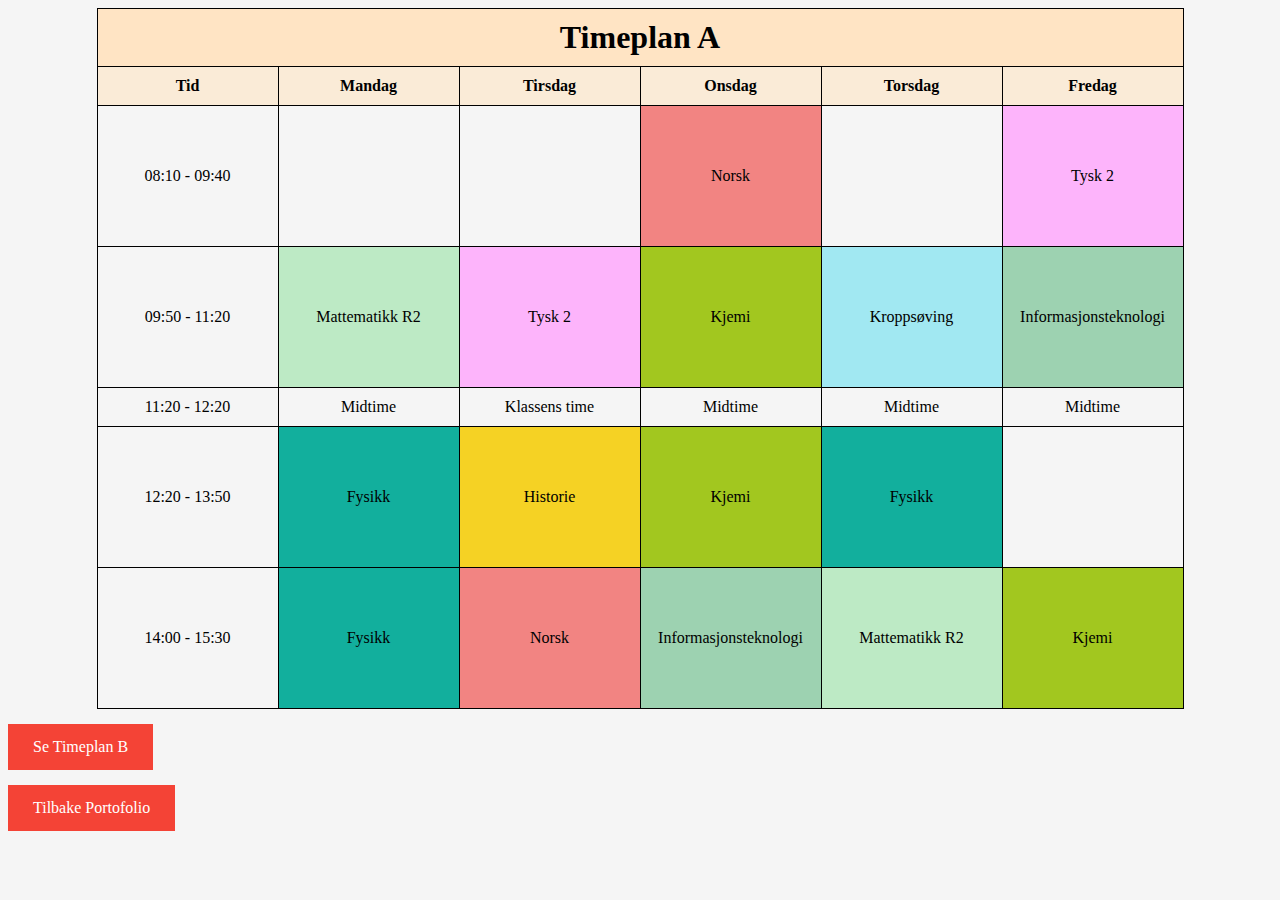
<file: Timeplan/Timetable.html>
<!DOCTYPE html>
<html lang="en">
<head>
    <meta charset="UTF-8">
    <meta name="viewport" content="width=device-width, initial-scale=1.0">
    <title>Tables</title>
    <link rel="stylesheet" href="Timetable.css">
</head>
<body>
    <table>
        <thead>
            <tr class="Timeplan">
                <th colspan="6">Timeplan A</th>
            </tr>
            <tr class="title">
                <th>Tid</th>
                <th>Mandag</th>
                <th>Tirsdag</th>
                <th>Onsdag</th>
                <th>Torsdag</th>
                <th>Fredag</th>
            </tr>
        </thead>
        <tbody>
            <tr class="Grass">
                <td>08:10 - 09:40</td>
                <td></td>
                <td></td>
                <td class="Norsk">Norsk</td>
                <td></td>
                <td class="tysk">Tysk 2</td>
            </tr>
            <tr class="Fire">
                <td>09:50 - 11:20</td>
                <td class="r2">Mattematikk R2</td>
                <td class="tysk">Tysk 2</td>
                <td class="kjemi">Kjemi</td>
                <td class="gym">Kroppsøving</td>
                <td class="it">Informasjonsteknologi</td>
            </tr>
            <tr class="Water">
                <td>11:20 - 12:20</td>
                <td>Midtime</td>
                <td>Klassens time</td>
                <td>Midtime</td>
                <td>Midtime</td>
                <td>Midtime</td>
            </tr>
            <tr class="Fighting">
                <td>12:20 - 13:50</td>
                <td class="fysikk">Fysikk</td>
                <td class="historie">Historie</td>
                <td class="kjemi">Kjemi</td>
                <td class="fysikk">Fysikk</td>
                <td></td>
            </tr>
            <tr class="Psychic">
                <td>14:00 - 15:30</td>
                <td class="fysikk">Fysikk</td>
                <td class="Norsk">Norsk</td>
                <td class="it">Informasjonsteknologi</td>
                <td class="r2">Mattematikk R2</td>
                <td class="kjemi">Kjemi</td>
            </tr>
            
            </tr>
        </tbody>
    </table>
    <div class="Timeplan2"><a href="Timetable2.html">Se Timeplan B</a></div>
    <div class="Timeplan2"><a href="../moreaboutme.html">Tilbake Portofolio</a></div>
</body>
</html>
</file>
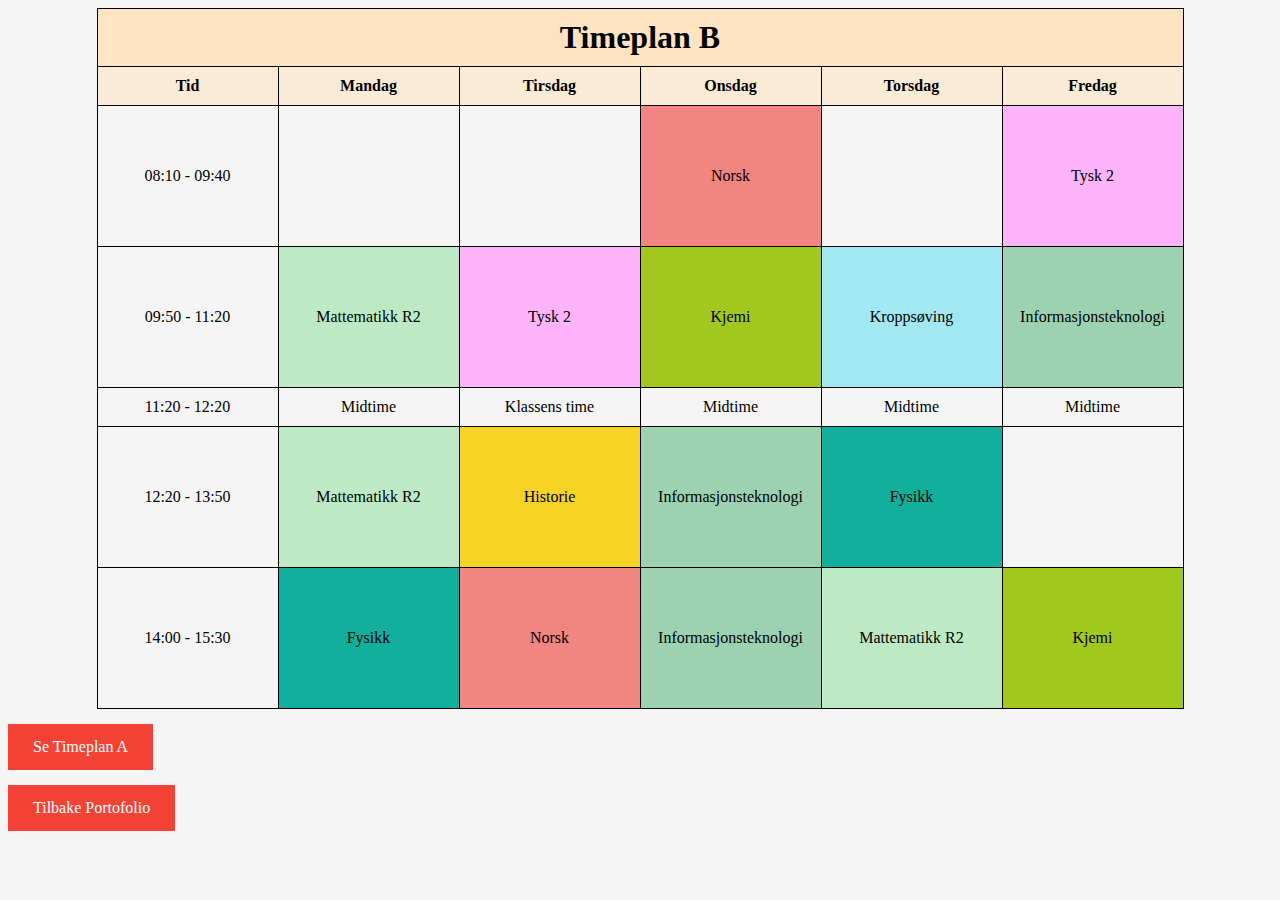
<file: Timeplan/Timetable2.html>
<!DOCTYPE html>
<html lang="en">
<head>
    <meta charset="UTF-8">
    <meta name="viewport" content="width=device-width, initial-scale=1.0">
    <title>Tables</title>
    <link rel="stylesheet" href="Timetable.css">
</head>
<body>
    <table>
        <thead>
            <tr class="Timeplan">
                <th colspan="6">Timeplan B</th>
            </tr>
            <tr class="title">
                <th>Tid</th>
                <th>Mandag</th>
                <th>Tirsdag</th>
                <th>Onsdag</th>
                <th>Torsdag</th>
                <th>Fredag</th>
            </tr>
        </thead>
        <tbody>
            <tr class="Grass">
                <td>08:10 - 09:40</td>
                <td></td>
                <td></td>
                <td class="Norsk">Norsk</td>
                <td></td>
                <td class="tysk">Tysk 2</td>
            </tr>
            <tr class="Fire">
                <td>09:50 - 11:20</td>
                <td class="r2">Mattematikk R2</td>
                <td class="tysk">Tysk 2</td>
                <td class="kjemi">Kjemi</td>
                <td class="gym">Kroppsøving</td>
                <td class="it">Informasjonsteknologi</td>
            </tr>
            <tr class="Water">
                <td>11:20 - 12:20</td>
                <td>Midtime</td>
                <td>Klassens time</td>
                <td>Midtime</td>
                <td>Midtime</td>
                <td>Midtime</td>
            </tr>
            <tr class="Fighting">
                <td>12:20 - 13:50</td>
                <td class="r2">Mattematikk R2</td>
                <td class="historie">Historie</td>
                <td class="it">Informasjonsteknologi</td>
                <td class="fysikk">Fysikk</td>
                <td></td>
            </tr>
            <tr class="Psychic">
                <td>14:00 - 15:30</td>
                <td class="fysikk">Fysikk</td>
                <td class="Norsk">Norsk</td>
                <td class="it">Informasjonsteknologi</td>
                <td class="r2">Mattematikk R2</td>
                <td class="kjemi">Kjemi</td>
            </tr>
            
            </tr>
        </tbody>
    </table>
    <div class="Timeplan2"><a href="Timetable.html">Se Timeplan A</a></div>
    <div class="Timeplan2"><a href="../moreaboutme.html">Tilbake Portofolio</a></div>
</body>
</html>
</file>
<file: Timeplan/Timetable.css>
body{
    background-color: whitesmoke;
    
}
table, th, td {
    border: 1px solid;
    border-collapse: collapse;
    padding: 10px;
    margin: auto;
}


.Timeplan{
    font-size: 2em;
    background-color:bisque;
}
.title{
    background-color:antiquewhite;

}

tbody > tr{
    text-align: center;
}

td{
    width: 10em;
    max-width: 15em;
    color:black;
    
}

.Norsk{
    background-color:#f28482;
    height: 120px; 
    top: 20px;
    left: 0%;
}
.kjemi{
    background-color:  rgb(162, 199, 31);
    height: 120px;
    top: 220px;
    left: 0%;
}
.fysikk{
    background-color:  rgb(18, 175, 157);
    height: 120px;
    top: 220px;
    left: 0%;
}
.r2{
    background-color:   rgb(189, 234, 197);
    height: 120px;
    top: 220px;
    left: 0%;
}
.historie{
    background-color:  rgb(245, 210, 36);
    height: 120px;
    top: 220px;
    left: 0%;
}

.it{
    background-color:  rgb(157, 210, 177);
    height: 120px;
    top: 220px;
    left: 0%;
}
.gym{
    background-color:  rgb(161, 232, 242);
    height: 120px;
    top: 220px;
    left: 0%;
}
.tysk{
    background-color: rgb(253, 180, 251);
    height: 120px;
    top: 220px;
    left: 0%;
}

a:link, a:visited {
    background-color: #f44336;
    color: white;
    padding: 14px 25px;
    text-align: center;
    text-decoration: none;
    display: inline-block;
    margin: auto;
    margin-top: 15px;
    
  }
  
  a:hover, a:active {
    background-color: red;
  }
    


td:hover{
    font-weight: bold;
}
.Timeplan2{
    justify-content: center;
}
</file>
